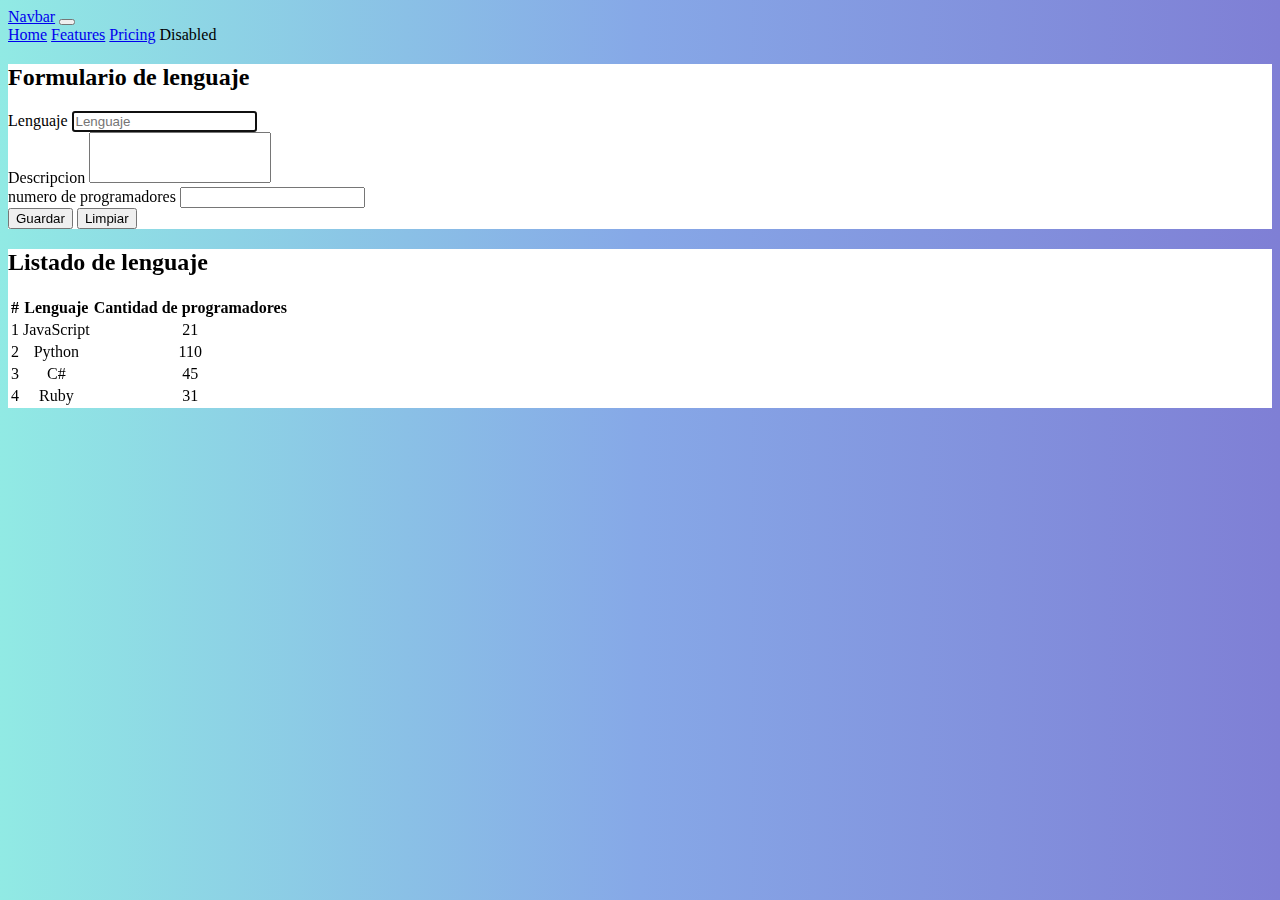
<file: interfaz.html>
<!DOCTYPE html>
<html lang="en">
<head>
    <meta charset="UTF-8">
    <meta http-equiv="X-UA-Compatible" content="IE=edge">
    <meta name="viewport" content="width=device-width, initial-scale=1.0">
    <title>Interfaz</title>
    <link href="https://cdn.jsdelivr.net/npm/bootstrap@5.3.0-alpha1/dist/css/bootstrap.min.css" rel="stylesheet" integrity="sha384-GLhlTQ8iRABdZLl6O3oVMWSktQOp6b7In1Zl3/Jr59b6EGGoI1aFkw7cmDA6j6gD" crossorigin="anonymous">
    <link rel="stylesheet" href="interfaz.css"/>
</head>
<body>
    <nav class="navbar navbar-expand-lg navbar-dark bg-dark ">
        <div class="container-fluid">
          <a class="navbar-brand" href="#">Navbar</a>
          <button class="navbar-toggler" type="button" data-bs-toggle="collapse" data-bs-target="#navbarNavAltMarkup" aria-controls="navbarNavAltMarkup" aria-expanded="false" aria-label="Toggle navigation">
            <span class="navbar-toggler-icon"></span>
          </button>
          <div class="collapse navbar-collapse" id="navbarNavAltMarkup">
            <div class="navbar-nav ms-auto">
              <a class="nav-link active" aria-current="page" href="#">Home</a>
              <a class="nav-link" href="#">Features</a>
              <a class="nav-link" href="#">Pricing</a>
              <a class="nav-link disabled">Disabled</a>
            </div>
          </div>
        </div>
      </nav>
    <div class="container my-3">
        <div class="row">
            <div class="col-ms-12 col-md-4 col-lg-4 col-xl-4 py-4 bg-white" >
                <h2>Formulario de lenguaje</h2>
                <form>
                    <div class="mb-3">
                        <label for="nombre" class="form-label">Lenguaje</label>
                        <input type="text" class="form-control" id="nombre" placeholder="Lenguaje" autofocus>
                      </div>
                      <div class="mb-3">
                        <label for="descripcion" class="form-label">Descripcion</label>
                        <textarea class="form-control" id="descripcion" rows="3"></textarea>
                      </div>
                      <div class="mb-3">
                        <label for="programadores" class="form-label">numero de programadores</label>
                        <input type="number" class="form-control" id="programadores" >
                      </div>
                      <div class="d-grid gap-2">
                        <button class="btn btn-success">Guardar</button>
                        <button class="btn btn-secondary">Limpiar</button>
                      </div>
                     
                </form>
            </div>
           
          <div class="col-ms-12 col-md-8 col-lg-8 col-xl-8 py-4 bg-white ">
                    <h2>Listado de lenguaje</h2>
                    
                    <table class="table table-dark table-striped">
                        <thead>
                            <tr>
                                <th class="centrado">#</th>
                                <th class="centrado" >Lenguaje</th>
                                <th class="centrado">Cantidad de programadores</th>
                            </tr>
                        </thead>
                        <tbody>
                            <tr>
                                <td class="centrado">1</td>
                                <td class="centrado">JavaScript</td>
                                <td class="centrado">21</td> 
                            </tr>
                            <tr>
                                <td class="centrado">2</td>
                                <td class="centrado">Python</td>
                                <td class="centrado">110</td> 
                            </tr>
                            <tr>
                                <td class="centrado">3</td>
                                <td class="centrado">C#</td>
                                <td class="centrado">45</td> 
                            </tr>
                            <tr>
                                <td class="centrado">4</td>
                                <td class="centrado">Ruby</td>
                                <td class="centrado">31</td> 
                            </tr>
                        </tbody>
                    </table>
                </div>
       
    </div>
    <!--Bootstrap-->
    <script src="https://cdn.jsdelivr.net/npm/bootstrap@5.3.0-alpha2/dist/js/bootstrap.bundle.min.js"></script>
</body>
</html>
</file>
<file: interfaz.css>
body{
    background: #7F7FD5;  /* fallback for old browsers */
background: -webkit-linear-gradient(to right, #91EAE4, #86A8E7, #7F7FD5);  /* Chrome 10-25, Safari 5.1-6 */
background: linear-gradient(to right, #91EAE4, #86A8E7, #7F7FD5); /* W3C, IE 10+/ Edge, Firefox 16+, Chrome 26+, Opera 12+, Safari 7+ */

}
.bg-white{
    background-color: #ffffff;
}

#descripcion{
    resize: none;
}

.centrado{
    text-align: center;
    vertical-align: middle;
}
</file>
